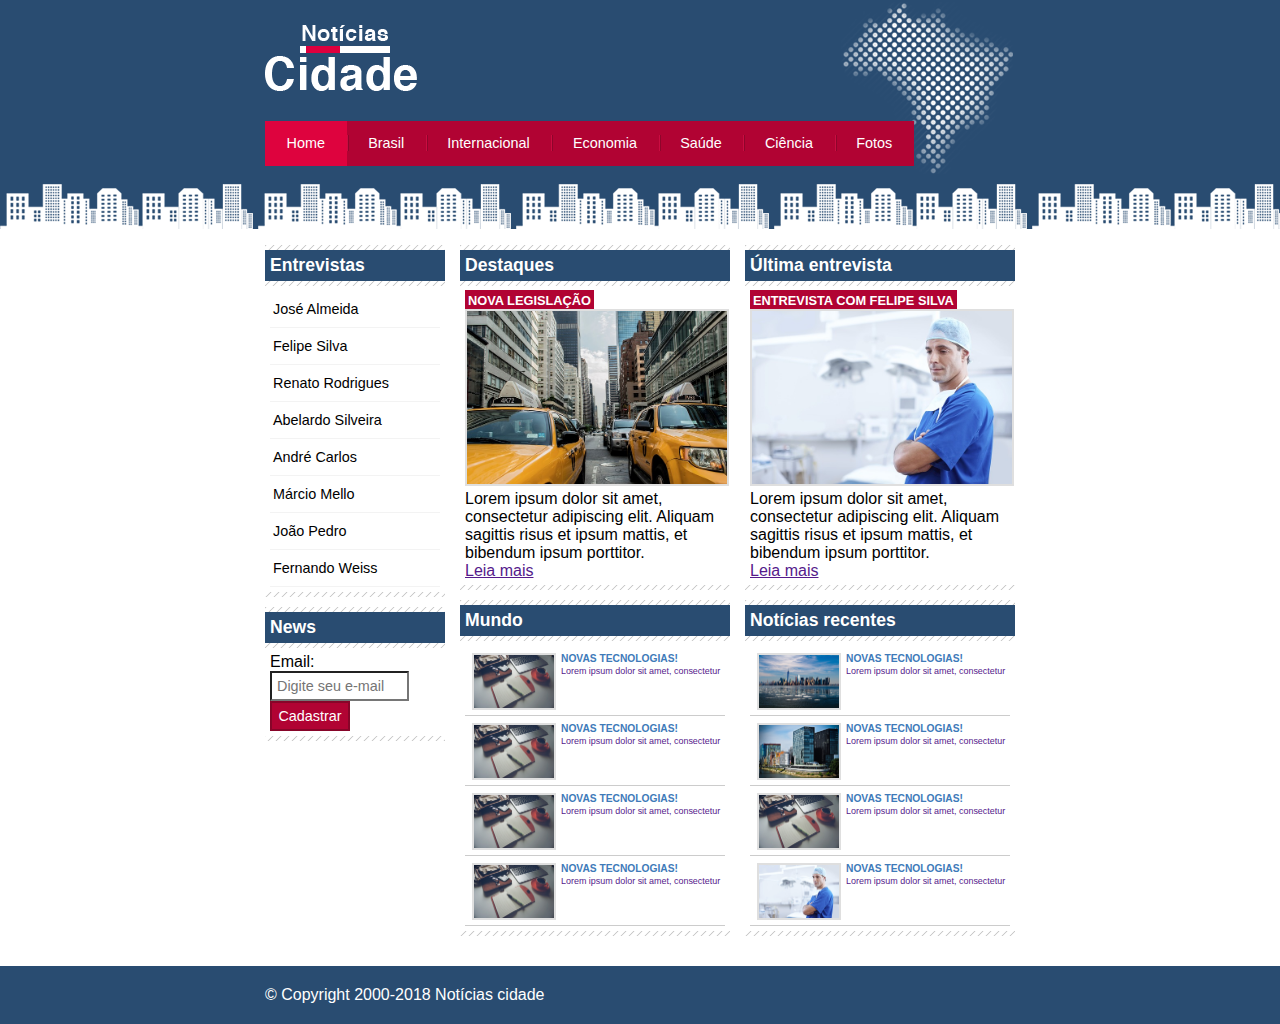
<file: index.html>
<!DOCTYPE html>
<html>
	<head>
		<title>Notícias Cidade - Seus site de notícias</title>
		<meta charset="utf-8">

		<link rel="stylesheet" type="text/css" href="css/estilo.css">
	</head>
	<body id="tres-colunas" class="home">
		<!--inicio do container-->
		<div id="container">
			<!--inicio topo-->
			<div id="topo">
				<h1 class="logo">Notícias Cidade</h1>
				<ul id="navegacao">
					<li class="primeiro">
						<a id="home" href="index.html">Home</a>
					</li>
					<li>
						<a id="brasil" href="brasil.html">Brasil</a>
					</li>
					<li>
						<a id="internacional" href="internacional.html">Internacional</a>
					</li>
					<li>
						<a id="economia" href="economia.html">Economia</a>
					</li>
					<li>
						<a id="saude" href="saude.html">Saúde</a>
					</li>
					<li>
						<a id="ciencia" href="ciencia.html">Ciência</a>
					</li>
					<li>
						<a id="fotos" href="fotos.html">Fotos</a>
					</li>

				</ul>
				
			</div><!--fim topo-->

			<!--inicio comnteudo-->
			<div id="conteudo">
				<div id="primario">
					<div class="caixa destaque">
						<h2>Destaques</h2>
					
					<div class="caixa-conteudo">
						<h3>Nova legislação</h3>
						<img src="imagens/taxi.jpg" width="100%">
						<p>Lorem ipsum dolor sit amet, consectetur adipiscing elit. Aliquam sagittis risus et ipsum mattis, et bibendum ipsum porttitor.</p>
						<a href="">Leia mais</a>
					</div>
					</div>

					<div class="caixa">
						<h2>Mundo</h2>
					
					<div class="caixa-conteudo">
						
						<ul id="lista-noticias">
							<li>
								<a href="">
									<img src="imagens/tecnologia.jpg" width="80">
									<h3>Novas tecnologias!</h3>
									<p>Lorem ipsum dolor sit amet, consectetur</p>
								</a>
							</li>
							<li>
								<a href="">
									<img src="imagens/tecnologia.jpg" width="80">
									<h3>Novas tecnologias!</h3>
									<p>Lorem ipsum dolor sit amet, consectetur</p>
								</a>
							</li>
							<li>
								<a href="">
									<img src="imagens/tecnologia.jpg" width="80">
									<h3>Novas tecnologias!</h3>
									<p>Lorem ipsum dolor sit amet, consectetur</p>
								</a>
							</li>
							<li>
								<a href="">
									<img src="imagens/tecnologia.jpg" width="80">
									<h3>Novas tecnologias!</h3>
									<p>Lorem ipsum dolor sit amet, consectetur</p>
								</a>
							</li>
						</ul>

					</div>
					</div>

				</div>
				<div id="secundario">
					<div class="caixa destaque">
						<h2>Última entrevista</h2>
					
					<div class="caixa-conteudo">
						<h3>Entrevista com Felipe Silva</h3>
						<img src="imagens/doutor.jpg" width="100%">
						<p>Lorem ipsum dolor sit amet, consectetur adipiscing elit. Aliquam sagittis risus et ipsum mattis, et bibendum ipsum porttitor.</p>
						<a href="">Leia mais</a>
					</div>
					</div>
					<div class="caixa">
						<h2>Notícias recentes</h2>
					
					<div class="caixa-conteudo">
						
						<ul id="lista-noticias">
							<li>
								<a href="">
									<img src="imagens/cidade.jpg" width="80">
									<h3>Novas tecnologias!</h3>
									<p>Lorem ipsum dolor sit amet, consectetur</p>
								</a>
							</li>
							<li>
								<a href="">
									<img src="imagens/mundo.jpg" width="80">
									<h3>Novas tecnologias!</h3>
									<p>Lorem ipsum dolor sit amet, consectetur</p>
								</a>
							</li>
							<li>
								<a href="">
									<img src="imagens/tecnologia.jpg" width="80">
									<h3>Novas tecnologias!</h3>
									<p>Lorem ipsum dolor sit amet, consectetur</p>
								</a>
							</li>
							<li>
								<a href="">
									<img src="imagens/doutor.jpg" width="80">
									<h3>Novas tecnologias!</h3>
									<p>Lorem ipsum dolor sit amet, consectetur</p>
								</a>
							</li>
						</ul>

					</div>
					</div>
				</div>

				<!--inicio lateral-->
				<div id="lateral">
					
					<div class="caixa">
						<h2>Entrevistas</h2>
					
					<div class="caixa-conteudo">
						<ul>

							<li>
								<a href="">José Almeida</a>
							</li>

							<li>
								<a href="">Felipe Silva</a>
							</li>

							<li>
								<a href="">Renato Rodrigues</a>
							</li>

							<li>
								<a href="">Abelardo Silveira</a>
							</li>

							<li>
								<a href="">André Carlos</a>
							</li>

							<li>
								<a href="">Márcio Mello</a>
							</li>

							<li>
								<a href="">João Pedro</a>
							</li>

							<li>
								<a href="">Fernando Weiss</a>
							</li>

						</ul>
					</div>
					</div>
					<div class="caixa">

						<h2>News</h2>

						<div class="caixa-conteudo">
							
							<form>
								<label for="email">Email:</label>
								<input type="text" name="email" id="email" placeholder="Digite seu e-mail">
							</form>
							<div>
								<input class="submit" type="submit" value="Cadastrar">
							</div>
						</div>
					</div>

				</div> <!--fim lateral-->

				
			</div> <!--fim conteudo-->
			
		</div> <!--fim do container-->

		<div id="container-rodape" style="clear: both;">
			<div id="rodape">
				&copy; Copyright 2000-2018 Notícias cidade
			</div>
		</div>

	</body>
</html>
</file>
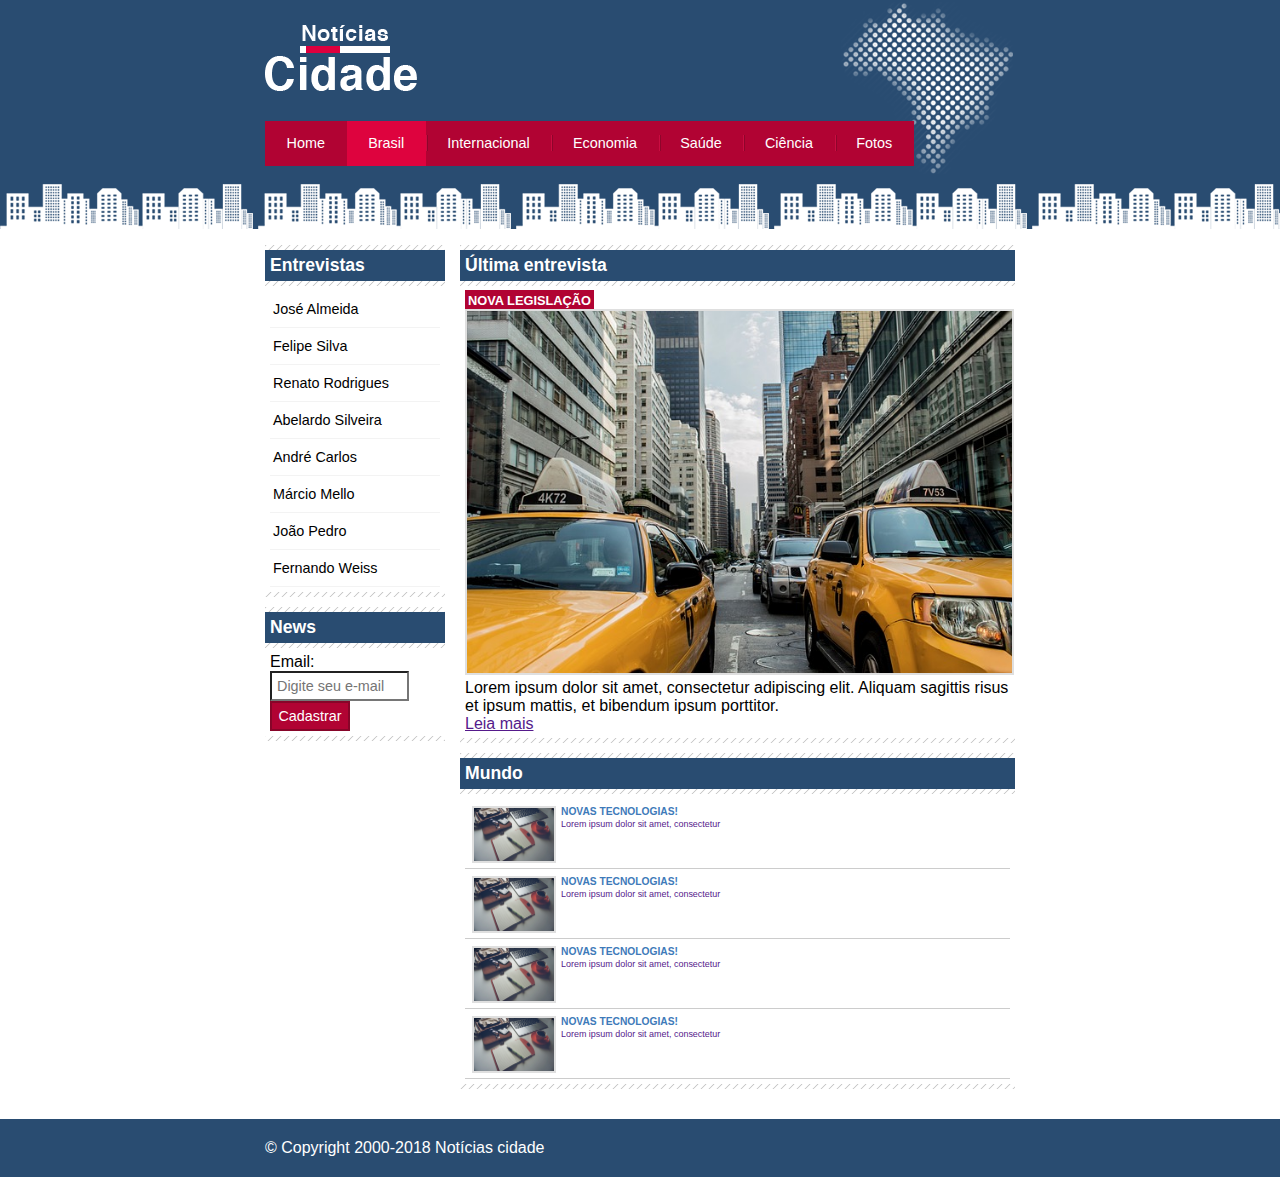
<file: brasil.html>
<!DOCTYPE html>
<html>
	<head>
		<title>Notícias Cidade - Seus site de notícias</title>
		<meta charset="utf-8">

		<link rel="stylesheet" type="text/css" href="css/estilo.css">
	</head>
	<body id="duas-colunas" class="brasil">
		<!--inicio do container-->
		<div id="container">
			<!--inicio topo-->
			<div id="topo">
				<h1 class="logo">Notícias Cidade</h1>
				<ul id="navegacao">
					<li class="primeiro">
						<a id="home" href="index.html">Home</a>
					</li>
					<li>
						<a id="brasil" href="brasil.html">Brasil</a>
					</li>
					<li>
						<a id="internacional" href="internacional.html">Internacional</a>
					</li>
					<li>
						<a id="economia" href="economia.html">Economia</a>
					</li>
					<li>
						<a id="saude" href="saude.html">Saúde</a>
					</li>
					<li>
						<a id="ciencia" href="ciencia.html">Ciência</a>
					</li>
					<li>
						<a id="fotos" href="fotos.html">Fotos</a>
					</li>

				</ul>
				
			</div><!--fim topo-->

			<!--inicio comnteudo-->
			<div id="conteudo">
				<div id="primario">
					<div class="caixa destaque">
						<h2>Última entrevista</h2>
					
					<div class="caixa-conteudo">
						<h3>Nova legislação</h3>
						<img src="imagens/taxi.jpg" width="100%">
						<p>Lorem ipsum dolor sit amet, consectetur adipiscing elit. Aliquam sagittis risus et ipsum mattis, et bibendum ipsum porttitor.</p>
						<a href="">Leia mais</a>
					</div>
					</div>

					<div class="caixa">
						<h2>Mundo</h2>
					
					<div class="caixa-conteudo">
						
						<ul id="lista-noticias">
							<li>
								<a href="">
									<img src="imagens/tecnologia.jpg" width="80">
									<h3>Novas tecnologias!</h3>
									<p>Lorem ipsum dolor sit amet, consectetur</p>
								</a>
							</li>
							<li>
								<a href="">
									<img src="imagens/tecnologia.jpg" width="80">
									<h3>Novas tecnologias!</h3>
									<p>Lorem ipsum dolor sit amet, consectetur</p>
								</a>
							</li>
							<li>
								<a href="">
									<img src="imagens/tecnologia.jpg" width="80">
									<h3>Novas tecnologias!</h3>
									<p>Lorem ipsum dolor sit amet, consectetur</p>
								</a>
							</li>
							<li>
								<a href="">
									<img src="imagens/tecnologia.jpg" width="80">
									<h3>Novas tecnologias!</h3>
									<p>Lorem ipsum dolor sit amet, consectetur</p>
								</a>
							</li>
						</ul>

					</div>
					</div>

				</div>


				<!--inicio lateral-->
				<div id="lateral">
					
					<div class="caixa">
						<h2>Entrevistas</h2>
					
					<div class="caixa-conteudo">
						<ul>

							<li>
								<a href="">José Almeida</a>
							</li>

							<li>
								<a href="">Felipe Silva</a>
							</li>

							<li>
								<a href="">Renato Rodrigues</a>
							</li>

							<li>
								<a href="">Abelardo Silveira</a>
							</li>

							<li>
								<a href="">André Carlos</a>
							</li>

							<li>
								<a href="">Márcio Mello</a>
							</li>

							<li>
								<a href="">João Pedro</a>
							</li>

							<li>
								<a href="">Fernando Weiss</a>
							</li>

						</ul>
					</div>
					</div>
					<div class="caixa">

						<h2>News</h2>

						<div class="caixa-conteudo">
							
							<form>
								<label for="email">Email:</label>
								<input type="text" name="email" id="email" placeholder="Digite seu e-mail">
							</form>
							<div>
								<input class="submit" type="submit" value="Cadastrar">
							</div>
						</div>
					</div>

				</div> <!--fim lateral-->

				
			</div> <!--fim conteudo-->
			
		</div> <!--fim do container-->

		<div id="container-rodape" style="clear: both;">
			<div id="rodape">
				&copy; Copyright 2000-2018 Notícias cidade
			</div>
		</div>

	</body>
</html>
</file>
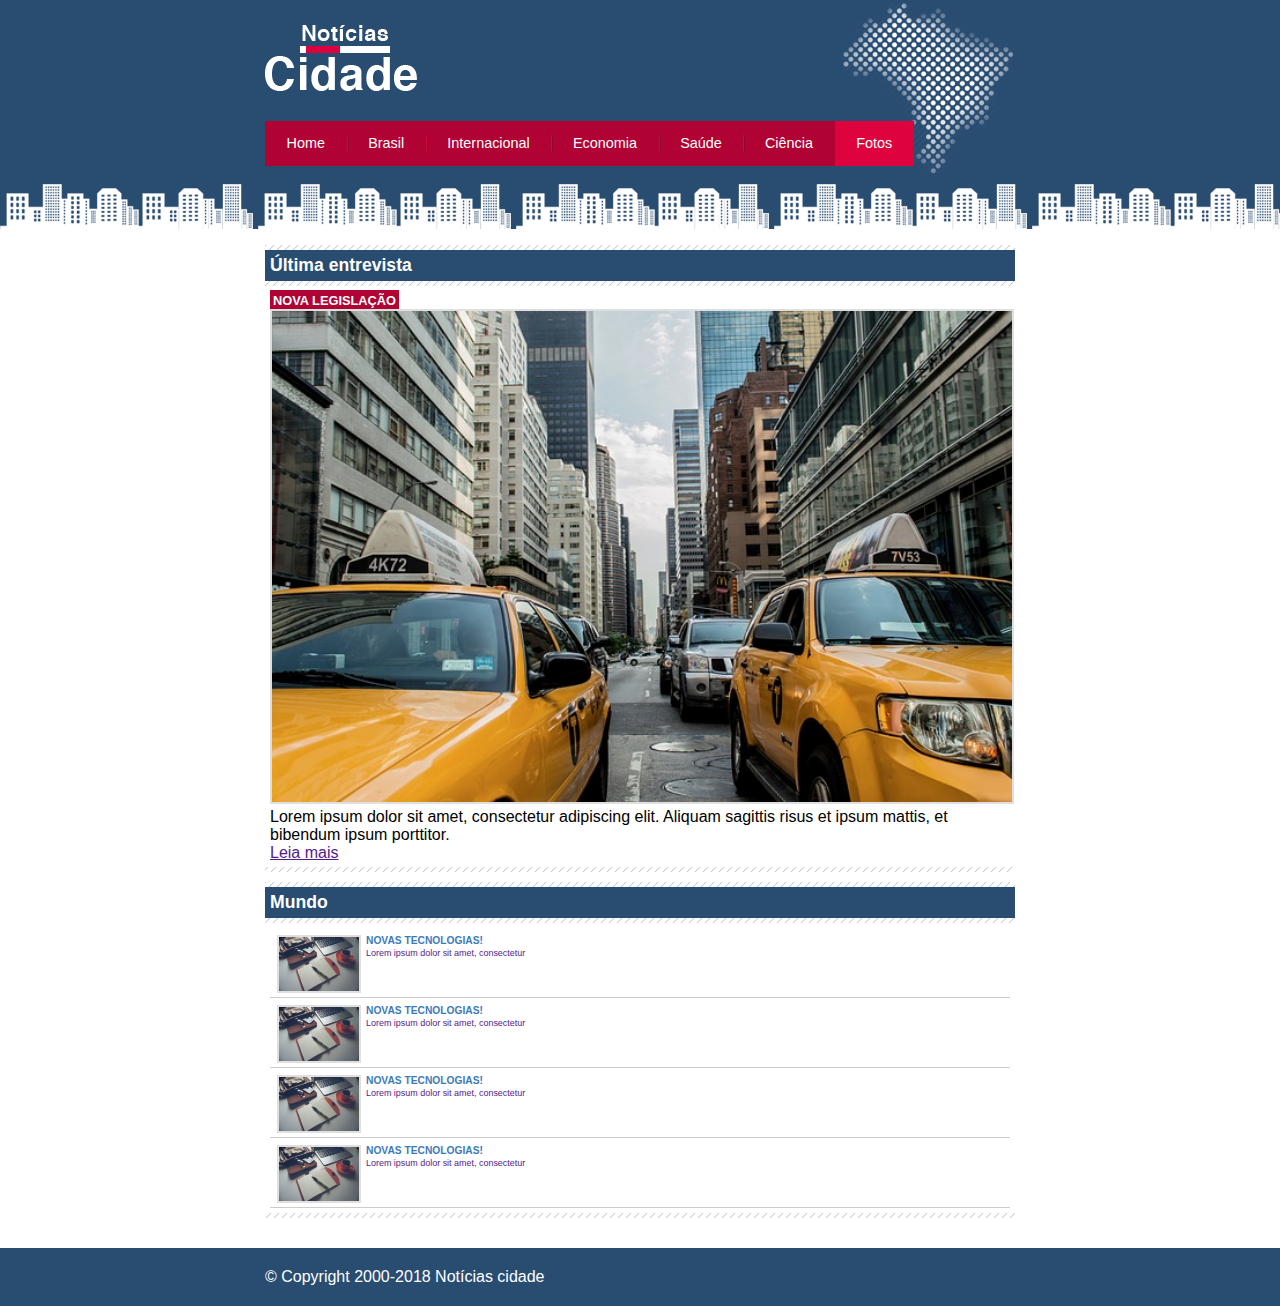
<file: fotos.html>
<!DOCTYPE html>
<html>
	<head>
		<title>Notícias Cidade - Seus site de notícias</title>
		<meta charset="utf-8">

		<link rel="stylesheet" type="text/css" href="css/estilo.css">
	</head>
	<body id="uma-coluna" class="fotos">
		<!--inicio do container-->
		<div id="container">
			<!--inicio topo-->
			<div id="topo">
				<h1 class="logo">Notícias Cidade</h1>
				<ul id="navegacao">
					<li class="primeiro">
						<a id="home" href="index.html">Home</a>
					</li>
					<li>
						<a id="brasil" href="brasil.html">Brasil</a>
					</li>
					<li>
						<a id="internacional" href="internacional.html">Internacional</a>
					</li>
					<li>
						<a id="economia" href="economia.html">Economia</a>
					</li>
					<li>
						<a id="saude" href="saude.html">Saúde</a>
					</li>
					<li>
						<a id="ciencia" href="ciencia.html">Ciência</a>
					</li>
					<li>
						<a id="fotos" href="fotos.html">Fotos</a>
					</li>

				</ul>
				
			</div><!--fim topo-->

			<!--inicio comnteudo-->
			<div id="conteudo">
				<div id="primario">
					<div class="caixa destaque">
						<h2>Última entrevista</h2>
					
					<div class="caixa-conteudo">
						<h3>Nova legislação</h3>
						<img src="imagens/taxi.jpg" width="100%">
						<p>Lorem ipsum dolor sit amet, consectetur adipiscing elit. Aliquam sagittis risus et ipsum mattis, et bibendum ipsum porttitor.</p>
						<a href="">Leia mais</a>
					</div>
					</div>

					<div class="caixa">
						<h2>Mundo</h2>
					
					<div class="caixa-conteudo">
						
						<ul id="lista-noticias">
							<li>
								<a href="">
									<img src="imagens/tecnologia.jpg" width="80">
									<h3>Novas tecnologias!</h3>
									<p>Lorem ipsum dolor sit amet, consectetur</p>
								</a>
							</li>
							<li>
								<a href="">
									<img src="imagens/tecnologia.jpg" width="80">
									<h3>Novas tecnologias!</h3>
									<p>Lorem ipsum dolor sit amet, consectetur</p>
								</a>
							</li>
							<li>
								<a href="">
									<img src="imagens/tecnologia.jpg" width="80">
									<h3>Novas tecnologias!</h3>
									<p>Lorem ipsum dolor sit amet, consectetur</p>
								</a>
							</li>
							<li>
								<a href="">
									<img src="imagens/tecnologia.jpg" width="80">
									<h3>Novas tecnologias!</h3>
									<p>Lorem ipsum dolor sit amet, consectetur</p>
								</a>
							</li>
						</ul>

					</div>
					</div>

				</div>
				
			</div> <!--fim conteudo-->
			
		</div> <!--fim do container-->

		<div id="container-rodape" style="clear: both;">
			<div id="rodape">
				&copy; Copyright 2000-2018 Notícias cidade
			</div>
		</div>

	</body>
</html>
</file>
<file: css/estilo.css>
* {
	margin: 0px;
	padding: 0px;
}

body {
	font-family: "Trebuchet MS", Helvetica, sans-serif;
	background: #fff url(../imagens/fundo.png) repeat-x;
}

#container {
	width: 750px;
	margin: 0 auto;
}

#topo {
	height: 150px;
	background: url(../imagens/detalhe-topo.png) no-repeat top right;
	padding-top: 25px;
}

.logo {
	width: 152px;
	height: 66px;
	background: url(../imagens/logo.png) no-repeat center;
	text-indent: -3000px;
}

ul {
	margin: 0px;
	padding: 0px;
	list-style: none;
}

#topo ul {
	margin-top: 30px;
	background: #b10333;
    float: left;
}

#topo ul li {
	float: left;
}

#topo ul a {
	padding: 0.5em 1.5em;
	line-height: 2.1em;
	text-decoration: none;
	font-size: 0.9em;
	display: block;
	color: #fff;
	background: url(../imagens/divisor.png) no-repeat left center;
}

#topo ul .primeiro a {
	background: none;
}

#topo ul a:hover {
	color: #69001d;
}

body.home #navegacao a#home,
body.brasil #navegacao a#brasil, 
body.internacional #navegacao a#internacional,
body.economia #navegacao a#economia,
body.saude #navegacao a#saude,
body.ciencia #navegacao a#ciencia,
body.fotos #navegacao a#fotos
{
	color: #fff;
	background: #de033e;
	cursor: text;
}

#conteudo {
	margin-top: 60px;
	background: #f5f5f5;
}

#lateral {
	width: 180px;
	float: left;
	margin: 0 0 20px -750px;
}

#tres-colunas #primario {
	width: 270px;
	float: left;
	margin: 0 0 20px 195px;
}

#duas-colunas #primario {
	width: 555px;
	float: left;
	margin: 0 0 20px 195px;
}

#uma-coluna #primario {
	width: 750px;
	float: right;
	margin: 0 0 20px 195px;
}


#secundario {
	width: 270px;
	float: left;
	margin: 0 0 20px 15px;
}

label {
	display: block;
	cursor: pointer;
}

input {
	padding: 5px;
	width: 125px;
	font-size: 0.9em;
	background-color: #fff;
}

input.submit {
	width: 80px;
	color: #fff;
	background-color: #b10333;
	border: 2px solid #870529;
	padding: 5px;
}

img {
	border: 2px solid #dfdfdf;
}

h3 {
	text-transform: uppercase;
	display: inline;
	font-size: 0.8em;
	padding: 3px;
}

.destaque h3 {
	background: #b10333;
	color: #fff;
}

#lista-noticias li {
	padding: 2px;
	border-bottom: 1px solid #ccc;
	height: 65px;
}

#lista-noticias li a img {
	float: left;
	margin: 5px;
}

#lista-noticias li a {
	text-decoration: none;
	font-size: 0.8em;
}

#lista-noticias li:hover {
	background: #eee;
	cursor: pointer;

}

#lista-noticias li a h3 {
	font-size: 0.8em;
	padding: 0;
	color: #3e7ab9;
}

#lista-noticias li a p {
	font-size: 0.7em;
}

#container-rodape {
	background: #294c71;
	padding: 20px;
}


.caixa {
	margin: 10px 0;
	padding: 5px 0 5px 0;
	background: #f3f3f3 url(../imagens/fundo-caixa.png);
}

.caixa-conteudo {
	background: #fff;
	padding: 5px;
	margin-top: 5px;
}

#lateral ul a{
	text-decoration: none;
	font-size: 0.9em;
	padding: 3px;
	display: block;
	line-height: 30px;
	color: #000;
	border-bottom: 1px solid #f3f3f3;
}

#lateral ul a:hover {
	background: #f9f9f9 url(../imagens/marcador.png) no-repeat left center;
	padding-left: 20px;
	color: #a1a1a1;
}

h2 {
	font-size: 1.1em;
	background: #294c71;
	color: #fff;
	padding: 5px;
}


#rodape {
	width: 750px;
	margin: 0 auto;
	color: #fff;
}
</file>
